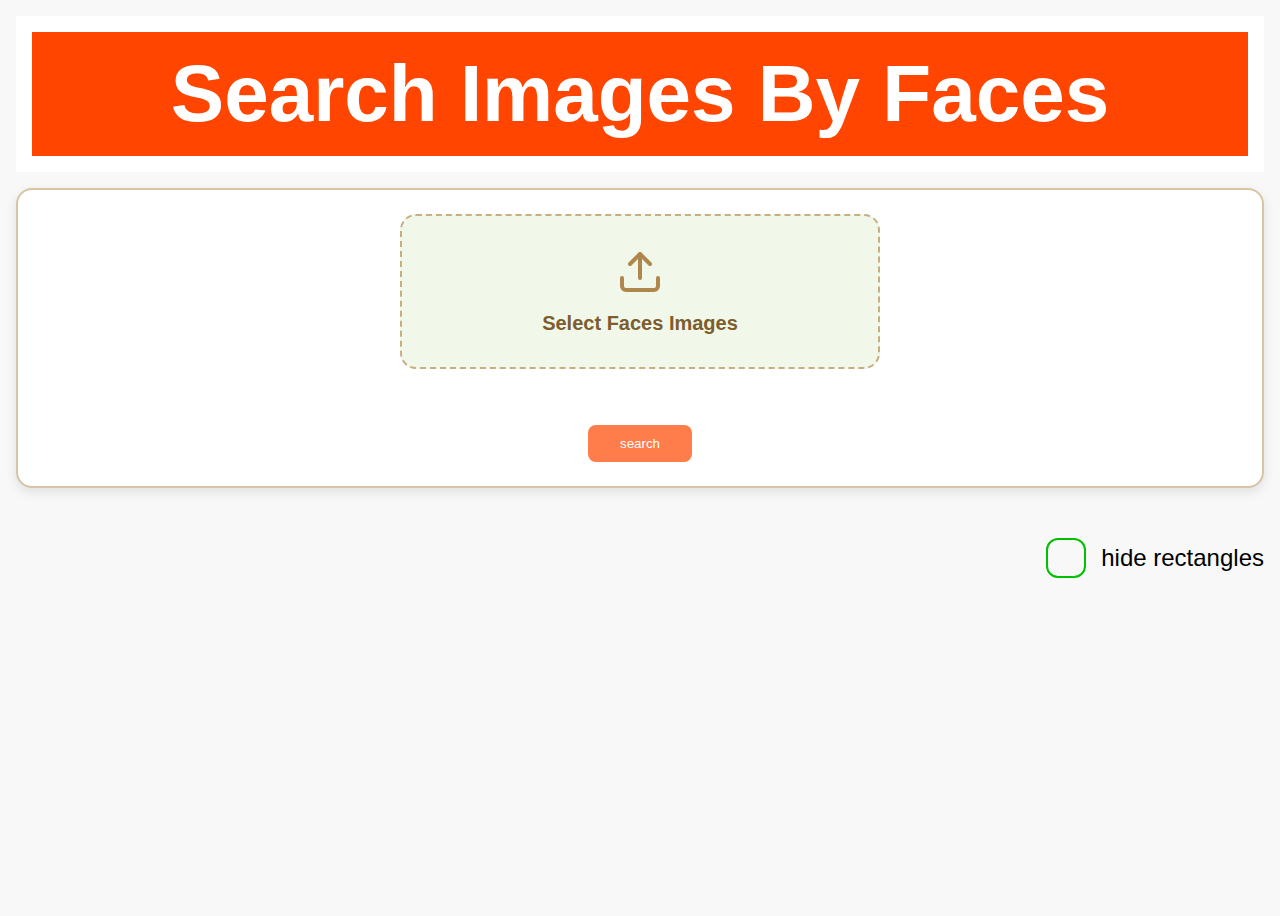
<file: client/index.html>
<!DOCTYPE html>
<html lang="fr">
	<head>
		<meta charset="UTF-8" />
		<meta name="viewport" content="width=device-width, initial-scale=1.0" />
		<link rel="stylesheet" href="styles.css" />
		<title>Face Detection</title>
		<script src="script.js" defer></script>
	</head>
	<body>
		<main class="container">
			<div class="header-container">
				<h1 class="header">Search Images By Faces</h1>
			</div>
			<div class="card upload-section">
				<div class="upload-container">
					<label class="upload-label">
						<svg
							class="upload-icon"
							viewBox="0 0 24 24"
							fill="none"
							stroke="currentColor"
							stroke-width="2"
							stroke-linecap="round"
							stroke-linejoin="round">
							<path
								d="M21 15v4a2 2 0 0 1-2 2H5a2 2 0 0 1-2-2v-4"></path>
							<polyline points="17 8 12 3 7 8"></polyline>
							<line x1="12" y1="3" x2="12" y2="15"></line>
						</svg>
						<span>Select Faces Images</span>
						<input
							multiple
							type="file"
							id="image-upload"
							accept="image/*"
							hidden />
					</label>
				</div>

				<!-- Image preview container -->
				<div
					id="image-preview-container"
					class="image-preview-container">
					<div class="image-preview-wrapper"></div>
				</div>

				<button disabled class="btn" id="submitBtn">search</button>
			</div>
			<section class="summary">
				<div class="result_summary"></div>
				<label class="hide_rectangles">
					<input id="hide" type="checkbox" />
					<p>hide rectangles</p>
				</label>
			</section>
			<section class="images_container"></section>
		</main>
	</body>
</html>
</file>
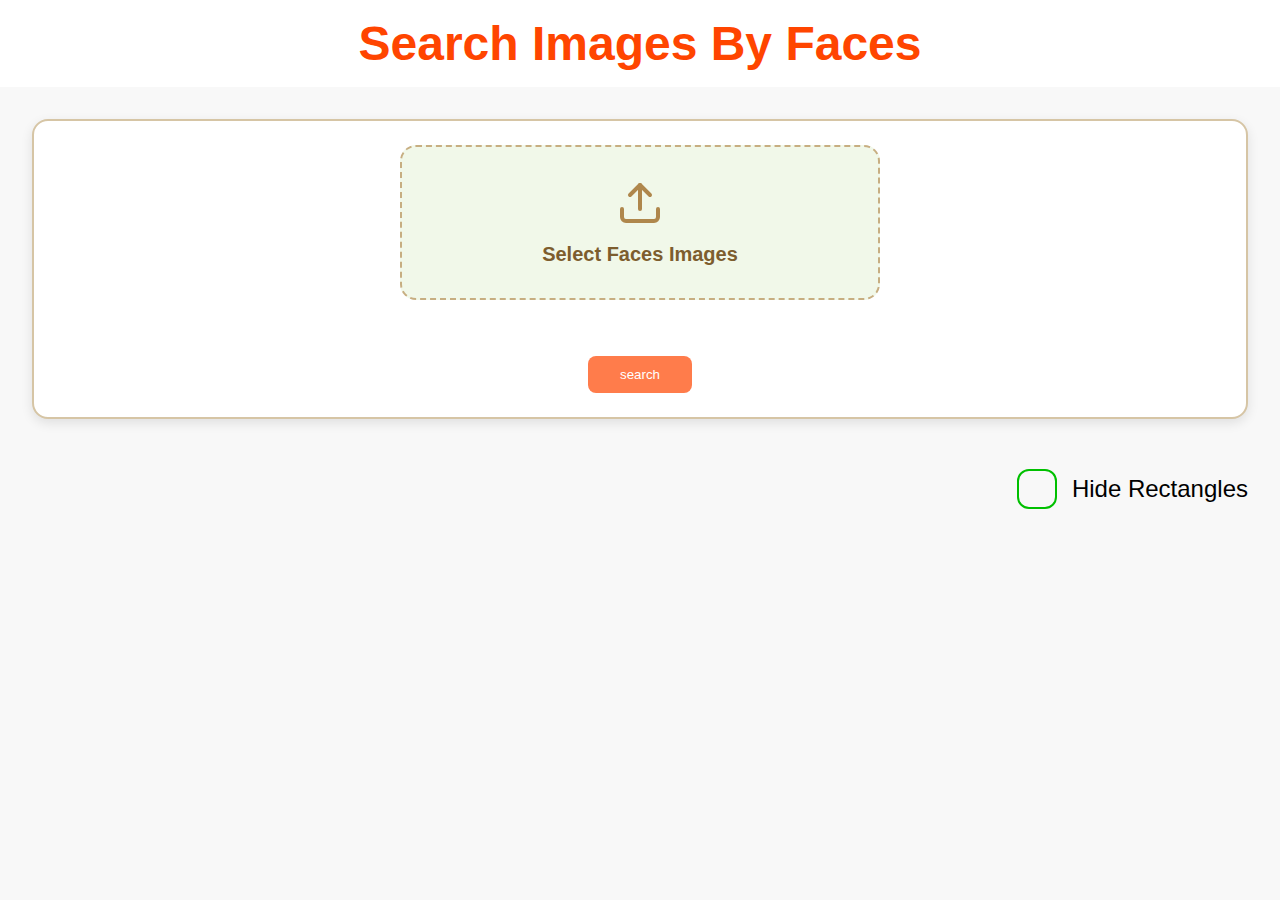
<file: public/index.html>
<!DOCTYPE html>
<html lang="fr">
	<head>
		<meta charset="UTF-8" />
		<meta name="viewport" content="width=device-width, initial-scale=1.0" />
		<link rel="shortcut icon" href="favicon.png" type="image/png" />
		<link rel="stylesheet" href="styles.css" />
		<title>Face Detection</title>
		<script src="script.js" defer></script>
		<style>
		.spinner {
			width: 40px;
			height: 40px;
			position: relative;
			margin: 100px auto;
		}
		.double-bounce1, .double-bounce2 {
			width: 100%;
			height: 100%;
			border-radius: 50%;
			background-color: #db9334;
			opacity: 0.6;
			position: absolute;
			top: 0;
			left: 0;
			animation: bounce 2.0s infinite ease-in-out;
		}
		.double-bounce2 {
			animation-delay: -1.0s;
		}
		@keyframes bounce {
			0%, 100% {
				transform: scale(0.0);
			}
			50% {
				transform: scale(1.0);
			}
		}
		</style>
	</head>
	<body>
		<div id="loading" hidden>
			<div class="spinner"></div>
				<div class="double-bounce1"></div>
				<div class="double-bounce2"></div>
			</div>
		</div>
		<div class="header-container">
			<h1 class="header">Search Images By Faces</h1>		
			</div>
		<main class="container">
			<div class="card upload-section">
				<div class="upload-container">
					<label class="upload-label">
						<svg
							class="upload-icon"
							viewBox="0 0 24 24"
							fill="none"
							stroke="currentColor"
							stroke-width="2"
							stroke-linecap="round"
							stroke-linejoin="round">
							<path
								d="M21 15v4a2 2 0 0 1-2 2H5a2 2 0 0 1-2-2v-4"></path>
							<polyline points="17 8 12 3 7 8"></polyline>
							<line x1="12" y1="3" x2="12" y2="15"></line>
						</svg>
						<span>Select Faces Images</span>
						<input
							multiple
							type="file"
							id="image-upload"
							accept="image/*"
							hidden />
					</label>
				</div>

				<!-- Image preview container -->
				<div
					id="image-preview-container"
					class="image-preview-container">
					<div class="image-preview-wrapper"></div>
				</div>

				<button disabled class="btn" id="submitBtn">search</button>
			</div>
			<section class="summary">
				<div class="result_summary"></div>
				<label class="hide_rectangles">
					<input id="hide" type="checkbox" />
					<p>hide rectangles</p>
				</label>
			</section>
			<section class="images_container"></section>
		</main>
	</body>
</html>
</file>
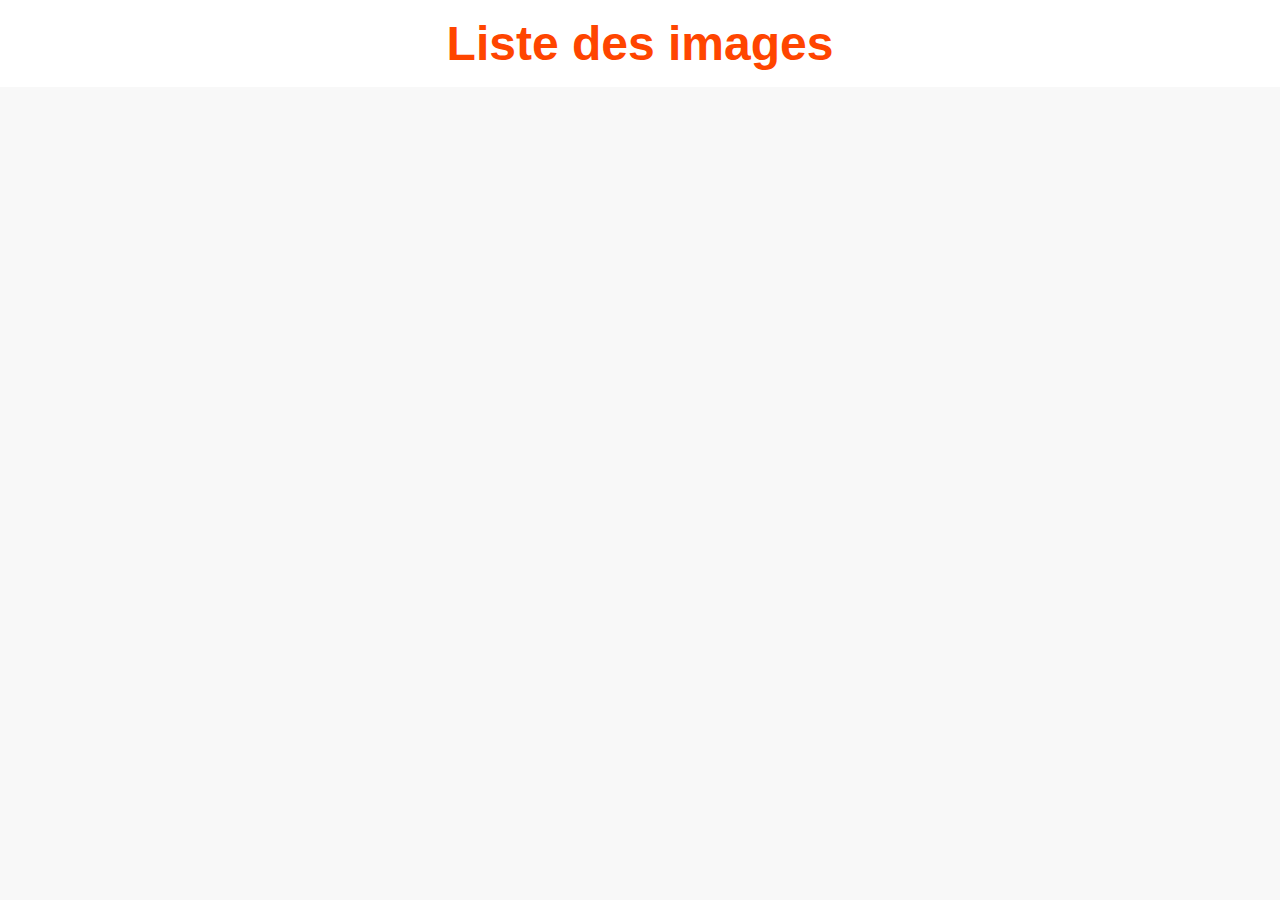
<file: public/list.html>
<!DOCTYPE html>
<html lang="fr">
  <head>
    <meta charset="UTF-8" />
    <meta name="viewport" content="width=device-width, initial-scale=1.0" />
    <link rel="stylesheet" href="styles.css" />
    <script src="script.js"></script>
    <title>images</title>
  </head>
  <body>
    <div class="header-container">
      <h1 class="header">Liste des images</h1>
    </div>
    <ul id="image-list"></ul>

    <script>
      async function fetchImages() {
        const response = await fetch('/images');
        const data = await response.json();
        const imageList = document.getElementById('image-list');

        data.images.forEach((image) => {
          const listItem = document.createElement('img');
          listItem.src = `/download/${image}`;
          listItem.width = 200;
          listItem.height = 200;
          listItem.style.margin = '10px';
          imageList.appendChild(listItem);
        });
      }

      fetchImages();
    </script>
  </body>
</html>
</file>
<file: client/styles.css>
*,
*::after,
*::before {
	box-sizing: border-box;
}
html,
body {
	height: 100%;
	margin: 0;
	background: #f8f8f8;
	font-family: Helvetica, sans-serif;
}
.header-container {
	background: rgb(255, 255, 255);
	padding: 1rem;
	margin-block: 1rem;
}
.header {
	font-size: 2rem;
	text-align: center;
}
.container {
	width: 100%;
	max-width: 1800px;
	margin: 0 auto;
	padding: 0 1rem;
}
.images_container {
	display: flex;
	flex-wrap: wrap;
	padding: 1rem;
	margin: 0 auto;
	gap: 1rem;
	align-items: center;
}

.image_container {
	--_padding: 1rem;
	--_b-radius: 0.5rem;
	padding: var(--_padding);
	border-radius: calc(var(--_b-radius) + var(--_padding));
	background: #fff;
	display: flex;
	flex-direction: column;
	border: 1px solid rgb(233, 233, 233);
	position: relative;
	gap: 1rem;
}

.image_container > img {
	height: 300px;
	/* object-fit: cover; */
	width: 100%;
	border-radius: var(--_b-radius);
}
.image_container canvas {
	border-radius: var(--_b-radius);
}

.card {
	background-color: white;
	border-radius: 1rem;
	box-shadow: 0 4px 12px rgba(0, 0, 0, 0.1);
	padding: 1.5rem;
	border: 2px solid #d6c5a5;
}

/* Upload */
.upload-container {
	display: flex;
	flex-direction: column;
	align-items: center;
	width: 100%;
}
.hide_rectangles input:hover {
	outline-color: #00ee00;
}
.hide_rectangles input {
	appearance: none;
	position: relative;
	width: 2rem;
	height: 2rem;
	border-radius: 0.5rem;
	outline-offset: 2px;
	outline: 2px solid #00c000;
}
.hide_rectangles input:checked {
	background: #00c000;
}
.image_download_link {
	position: absolute;
	background: rgb(0, 165, 241);
	padding: 0.4rem;
	border-radius: 50%;
	width: 2.5rem;
	height: 2.5rem;
	top: 1.5rem;
	right: 1.5rem;
	z-index: 10;
	transition: all 300ms;
}
.image_download_link:hover {
	background: rgb(17, 180, 255);
	scale: 1.1;
}
.hide_rectangles {
	display: flex;
	align-items: center;
	gap: 1rem;
	font-size: 1.5rem;
}
.summary {
	width: 100%;
	display: flex;
	align-items: center;
	justify-content: space-between;
}
.upload-label {
	display: flex;
	flex-direction: column;
	align-items: center;
	padding: 2rem 1.5rem;
	background-color: #f1f8e9;
	border-radius: 1rem;
	border: 2px dashed #c7ae81;
	cursor: pointer;
	transition: all 0.2s;
	width: min(30rem, 100%);
}

.upload-label:hover {
	background-color: #e8f5e9;
	border-color: #af874c;
	transform: scale(1.02);
}

.upload-icon {
	width: 3rem;
	height: 3rem;
	color: #af874c;
	margin-bottom: 1rem;
}

.upload-label span {
	font-size: 1.25rem;
	font-weight: 600;
	color: #7d5d2e;
}

/* Image preview */
.image-preview-container {
	margin-top: 1.5rem;
}

.image-preview-container h3 {
	margin-bottom: 1rem;
	color: #7d682e;
}

.image-preview-wrapper {
	width: 100%;
	align-items: center;
	justify-content: center;
	display: flex;
	flex-wrap: wrap;
	gap: 1rem;
	margin: 0 auto;
}

.upload-section {
	display: flex;
	flex-direction: column;
	gap: 1rem;
	align-items: center;
	justify-content: center;
	margin-bottom: 2rem;
}

.image-preview {
	display: block;
	height: 250px;
	aspect-ratio: 1;
	border-radius: 1rem;
}

.result_summary {
	margin: 1rem;
}
.result_summary #result_count {
	color: rgb(255, 0, 128);
}
.btn {
	background: orangered;
	color: white;
	padding: 0.7rem 2rem;
	border: none;
	border-radius: 0.5rem;
	transition: background 300ms;
}
.btn:hover {
	background: orange;
}
.btn:active {
	background: orange;
	border: 2px solid orangered;
}
.btn:disabled {
	opacity: 0.7;
	pointer-events: none;
}
@media screen and (min-width: 900px) {
	.images_container {
		grid-template-columns: repeat(4, 1fr);
	}
	.header {
		text-align: center;
		margin: auto;
		background: orangered;
		color: white;
		padding-block: 1rem;
		font-size: 5rem;
		font-weight: bold;
	}
}
</file>
<file: public/styles.css>
*,
*::after,
*::before {
	box-sizing: border-box;
}
html,
body {
	height: 100%;
	margin: 0;
	background: #f8f8f8;
	font-family: Helvetica, sans-serif;
}
.header-container {
	margin-bottom: 2rem;
	padding-inline: 2rem;
	background: rgb(255, 255, 255);
}
.header {
	font-size: 2rem;
	text-align: center;
	width: 100%;
}
.container {
	width: 100%;
	max-width: 1800px;
	margin: 0 auto;
	padding: 0 2rem;
}
.images_container {
	display: flex;
	flex-wrap: wrap;
	padding: 1rem;
	margin: 0 auto;
	gap: 1rem;
	align-items: center;
}

.image_container {
	--_padding: 1rem;
	--_b-radius: 0.5rem;
	padding: var(--_padding);
	border-radius: calc(var(--_b-radius) + var(--_padding));
	background: #fff;
	display: flex;
	flex-direction: column;
	border: 1px solid rgb(233, 233, 233);
	position: relative;
	gap: 1rem;
}

.image_container > img {
	height: 300px;
	/* object-fit: cover; */
	width: 100%;
	border-radius: var(--_b-radius);
}
.image_container canvas {
	border-radius: var(--_b-radius);
}

.card {
	background-color: white;
	border-radius: 1rem;
	box-shadow: 0 4px 12px rgba(0, 0, 0, 0.1);
	padding: 1.5rem;
	border: 2px solid #d6c5a5;
}

/* Upload */
.upload-container {
	display: flex;
	flex-direction: column;
	align-items: center;
	width: 100%;
}
.hide_rectangles {
	text-transform: capitalize;
}
.hide_rectangles input:hover {
	outline-color: #00ee00;
}
.hide_rectangles input {
	appearance: none;
	position: relative;
	width: 2rem;
	height: 2rem;
	border-radius: 0.5rem;
	outline-offset: 2px;
	outline: 2px solid #00c000;
}
.hide_rectangles input:checked {
	background: #00c000;
}
.image_download_link {
	position: absolute;
	background: rgb(0, 165, 241);
	padding: 0.4rem;
	border-radius: 50%;
	width: 2.5rem;
	height: 2.5rem;
	top: 1.5rem;
	right: 1.5rem;
	z-index: 10;
	transition: all 300ms;
}
.image_download_link:hover {
	background: rgb(17, 180, 255);
	scale: 1.1;
}
.hide_rectangles {
	display: flex;
	align-items: center;
	gap: 1rem;
	font-size: 1.5rem;
}
.summary {
	width: 100%;
	display: flex;
	align-items: center;
	justify-content: space-between;
}
.upload-label {
	display: flex;
	flex-direction: column;
	align-items: center;
	padding: 2rem 1.5rem;
	background-color: #f1f8e9;
	border-radius: 1rem;
	border: 2px dashed #c7ae81;
	cursor: pointer;
	transition: all 0.2s;
	width: min(30rem, 100%);
}

.upload-label:hover {
	background-color: #e8f5e9;
	border-color: #af874c;
	transform: scale(1.02);
}

.upload-icon {
	width: 3rem;
	height: 3rem;
	color: #af874c;
	margin-bottom: 1rem;
}

.upload-label span {
	font-size: 1.25rem;
	font-weight: 600;
	color: #7d5d2e;
}

/* Image preview */
.image-preview-container {
	margin-top: 1.5rem;
}

.image-preview-container h3 {
	margin-bottom: 1rem;
	color: #7d682e;
}

.image-preview-wrapper {
	width: 100%;
	align-items: center;
	justify-content: center;
	display: flex;
	flex-wrap: wrap;
	gap: 1rem;
	margin: 0 auto;
}

.upload-section {
	display: flex;
	flex-direction: column;
	gap: 1rem;
	align-items: center;
	justify-content: center;
	margin-bottom: 2rem;
}

.image-preview {
	display: block;
	height: 150px;
	aspect-ratio: 1;
	border-radius: 1rem;
}

.result_summary {
	margin: 1rem;
}
.result_summary #result_count {
	color: rgb(255, 0, 128);
}
.btn {
	background: orangered;
	color: white;
	padding: 0.7rem 2rem;
	border: none;
	border-radius: 0.5rem;
	transition: background 300ms;
	cursor: pointer;
}
.btn:hover {
	opacity: 0.8;
}
.btn.btn-login:hover {
	opacity: 0.7;
}
#userimage {
	border-radius: 50%;
}
#username {
	font-weight: bold;
}
.btn.btn-login {
	background: white;
	border: 2px solid rgb(255, 0, 85);
	display: flex;
	gap: 0.5rem;
	align-items: center;
	color: black;
}
.btn.btn-login img {
	width: 1rem;
	height: 1rem;
}
.btn:active {
	opacity: 0.8;
	border: 2px solid orangered;
}
.btn:disabled {
	opacity: 0.7;
	pointer-events: none;
}
#loading {
	position: absolute;
	aspect-ratio: 1;
	top: 50%;
	left: 50%;
	transform: translate(-50%, -50%);
	z-index: 100;
	width: 400px;
}
@media screen and (min-width: 900px) {
	.images_container {
		grid-template-columns: repeat(4, 1fr);
	}
	.header {
		text-align: center;
		margin: 0 auto;
		color: orangered;
		padding-block: 1rem;
		font-size: 3rem;
		font-weight: bold;
		width: 100%;
	}
}
</file>
